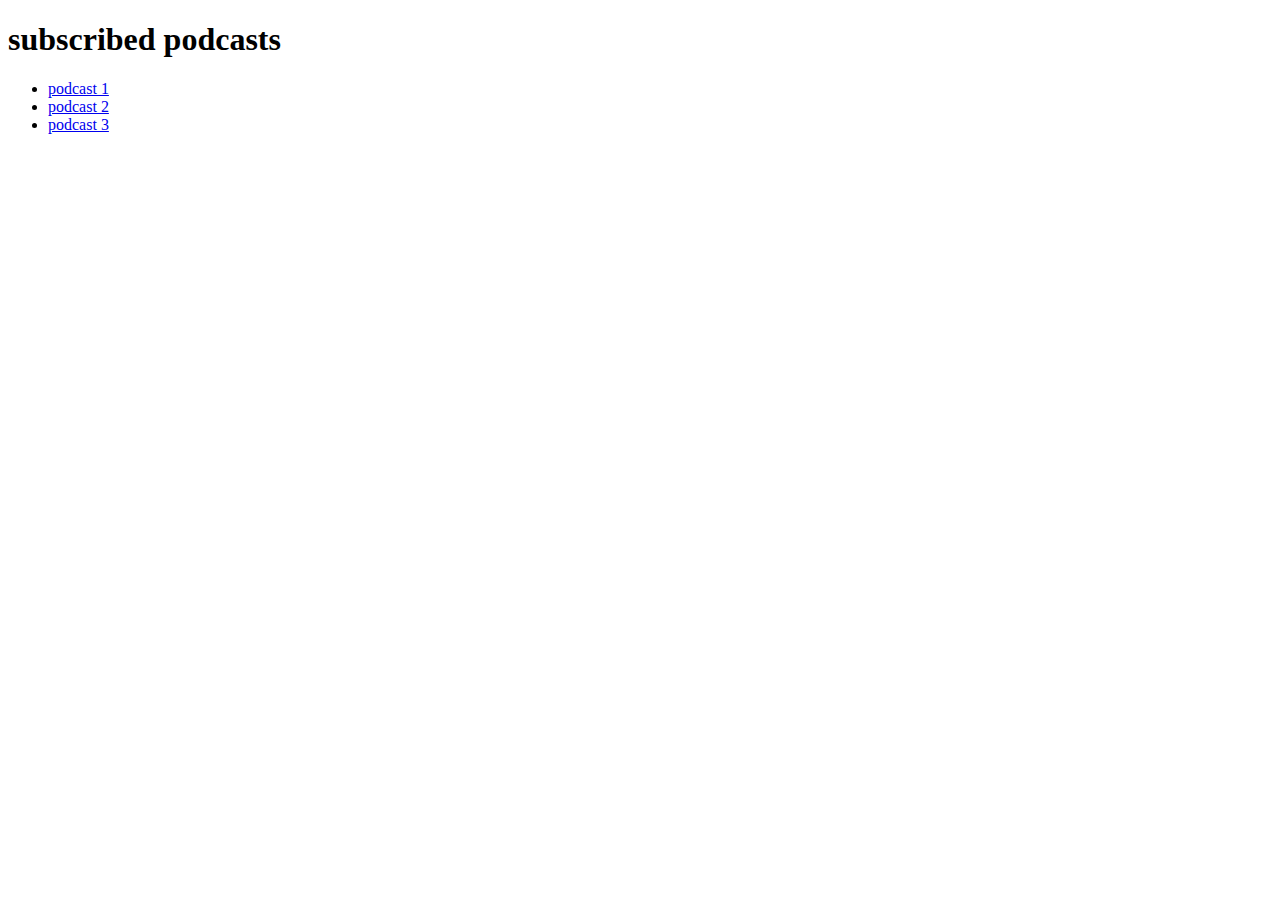
<file: assignment 1/index.html>
<!DOCTYPE html>
<html lang="en">
<head>
    <meta charset="UTF-8">
    <meta name="viewport" content="width=device-width, initial-scale=1.0">
    <title>Document</title>
</head> 

<body>
    <h1>subscribed podcasts</h1>   
    <ul>
            <li><a href="podcast.html">podcast 1</a></li>
            <li><a href="podcast.html">podcast 2</a></li>
            <li><a href="podcast.html">podcast 3</a></li>
             </ul>
</body>
</html>
</file>
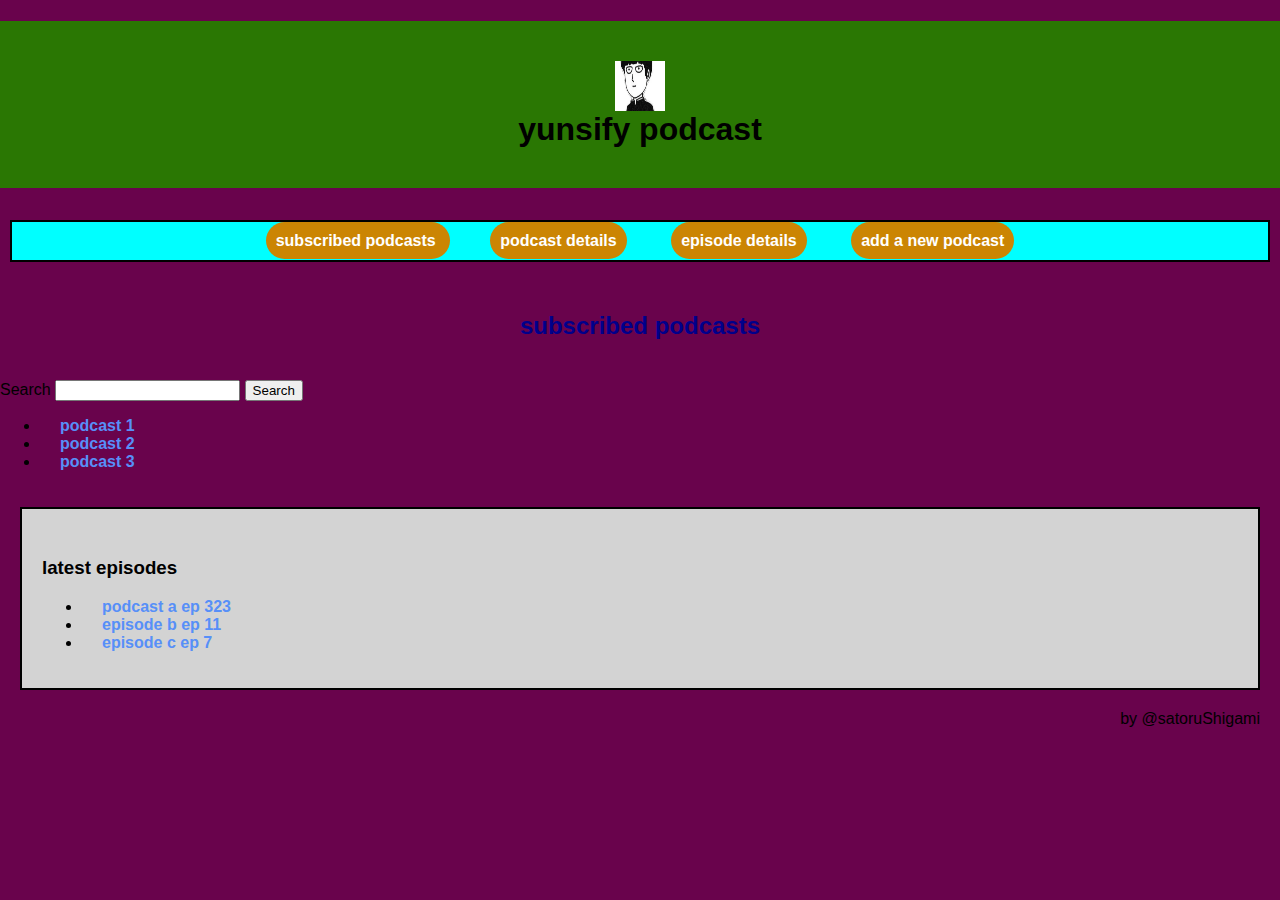
<file: assignment 2/index.html>
<!DOCTYPE html>
<html lang="en">
<head>
    <meta charset="UTF-8">
    <meta name="viewport" content="width=device-width, initial-scale=1.0">
    <title>Document</title>
    <link rel="stylesheet" type="text/css" href="../assets/css/style.css">
</head> 

<body>
     <h1 >
                <img src="../assets/css/img/logo.webp" alt="logo" width="50">yunsify podcast </h1>
 <nav >
    <a href="index.html">subscribed podcasts </a>
    <a href="podcast.html"> podcast details</a>
    <a href="episode.html">episode details</a>
     <a href="newpodcast.html" > add a new podcast</a></nav> 
    <h2> subscribed podcasts</h2>  
    <form > Search <input type="text" name="pcname" maxlength="100" required> <input type="submit" value="Search"></form>
    <ul>
            <li><a href="podcast.html">podcast 1</a></li>
            <li><a href="podcast.html">podcast 2</a></li>
            <li><a href="podcast.html">podcast 3</a></li>
             </ul>
             <section><h3>latest episodes</h3>
    <ul>
        <li><a href="episode.html">podcast a ep 323</a></li>
        <li><a href="episode.html">episode b ep 11</a></li>
        <li><a href="episode.html">episode c ep 7</a></li>
    </ul></section>
             <footer>by @satoruShigami</footer>
</body>
</html>
</file>
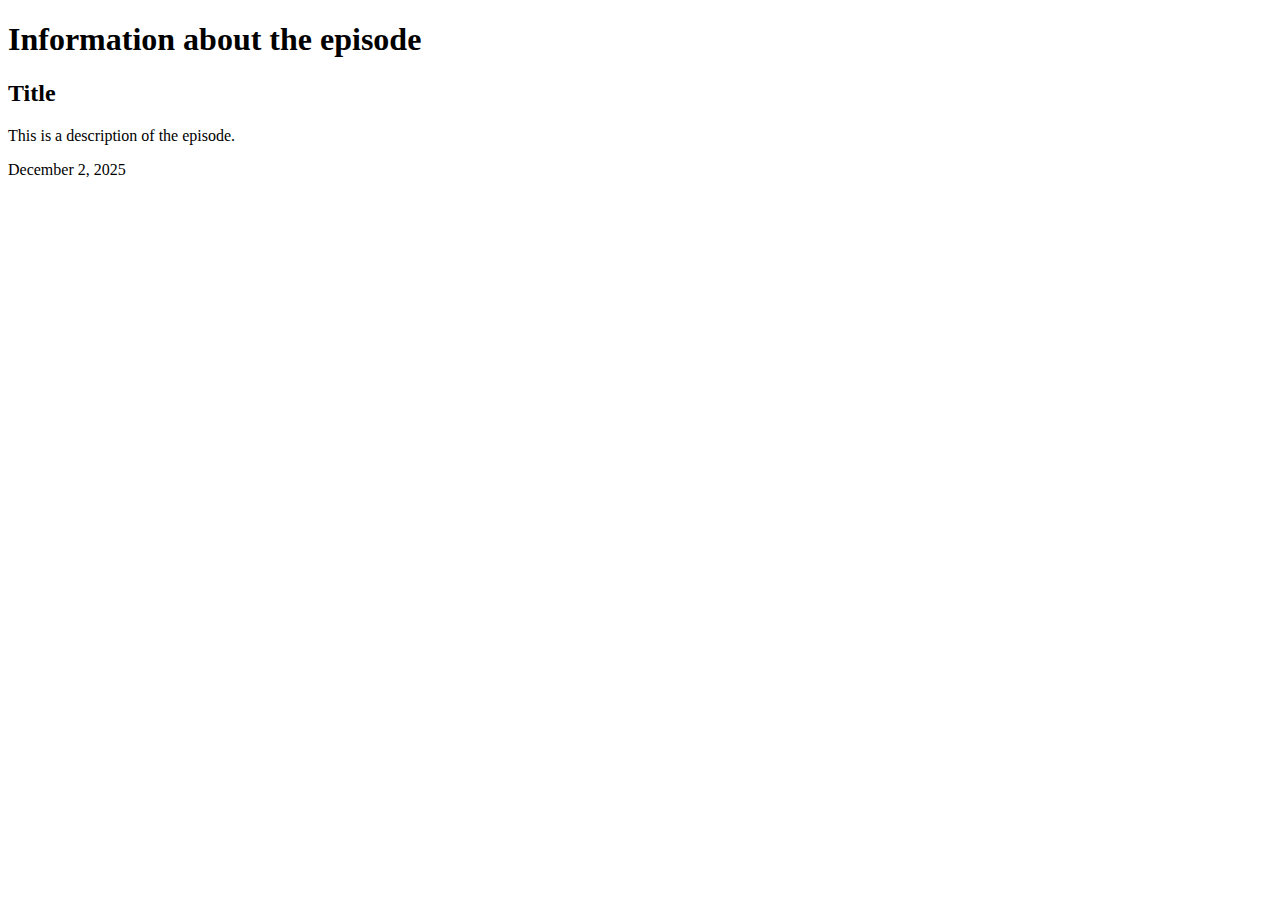
<file: assignment 1/episode.html>
<!DOCTYPE html>
<html lang="en">
<head>
    <meta charset="UTF-8">
    <meta name="viewport" content="width=device-width, initial-scale=1.0">
    <title>Episode</title>
</head>
<body>
    <main>
        <section>
            <h1>Information about the episode</h1>
            <article>
                <h2>Title</h2>
                <p>This is a description of the episode.</p>
                <time datetime="2025-12-02">December 2, 2025</time>
            </article>
        </section>
    </main>
</body>
</html>
</file>
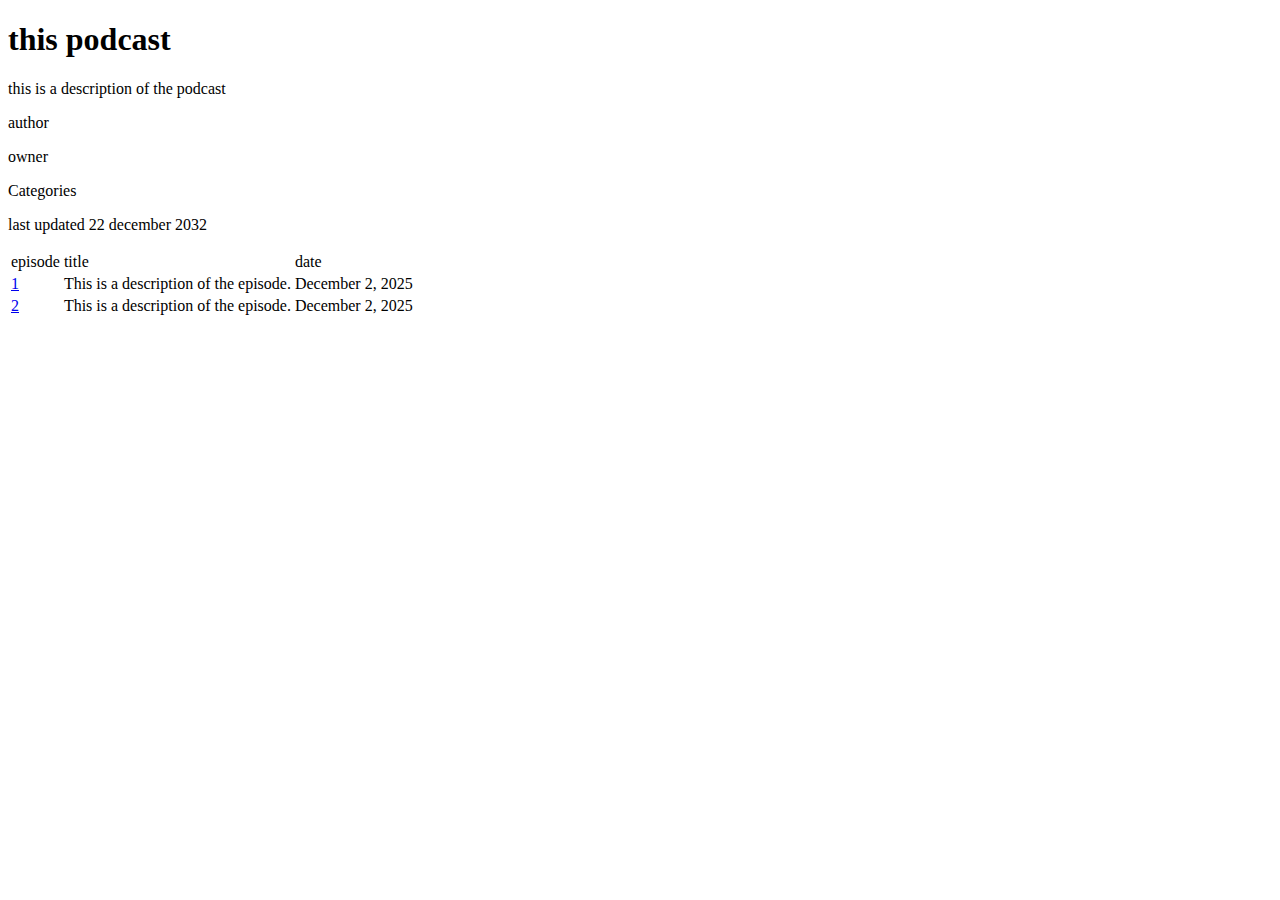
<file: assignment 1/podcast.html>
<!DOCTYPE html>
<html lang="en">
<head>
    <meta charset="UTF-8">
    <meta name="viewport" content="width=device-width, initial-scale=1.0">
    <title>Episode</title>
</head>
<body>
    <h1>this podcast</h1>
    <p>this is a description of the podcast</p>
    <p>author</p>
    <p>owner</p> 
    <p>Categories</p>
    <p>last updated 22 december 2032</p>
    <table>
        <tr>
            <td>episode</td>
            <td>title</td>
            <td>date</td>
        </tr>
        <tr>
            <td><a href="episode.html">1</a></td>
            <td>This is a description of the episode.</td>
            <td>December 2, 2025</td>
        </tr>
        <tr> 
            <td><a href="episode.html">2</a></td>
            <td>This is a description of the episode.</td>
            <td>December 2, 2025</td>
        </tr>
    </table>
</body>
</html>
</file>
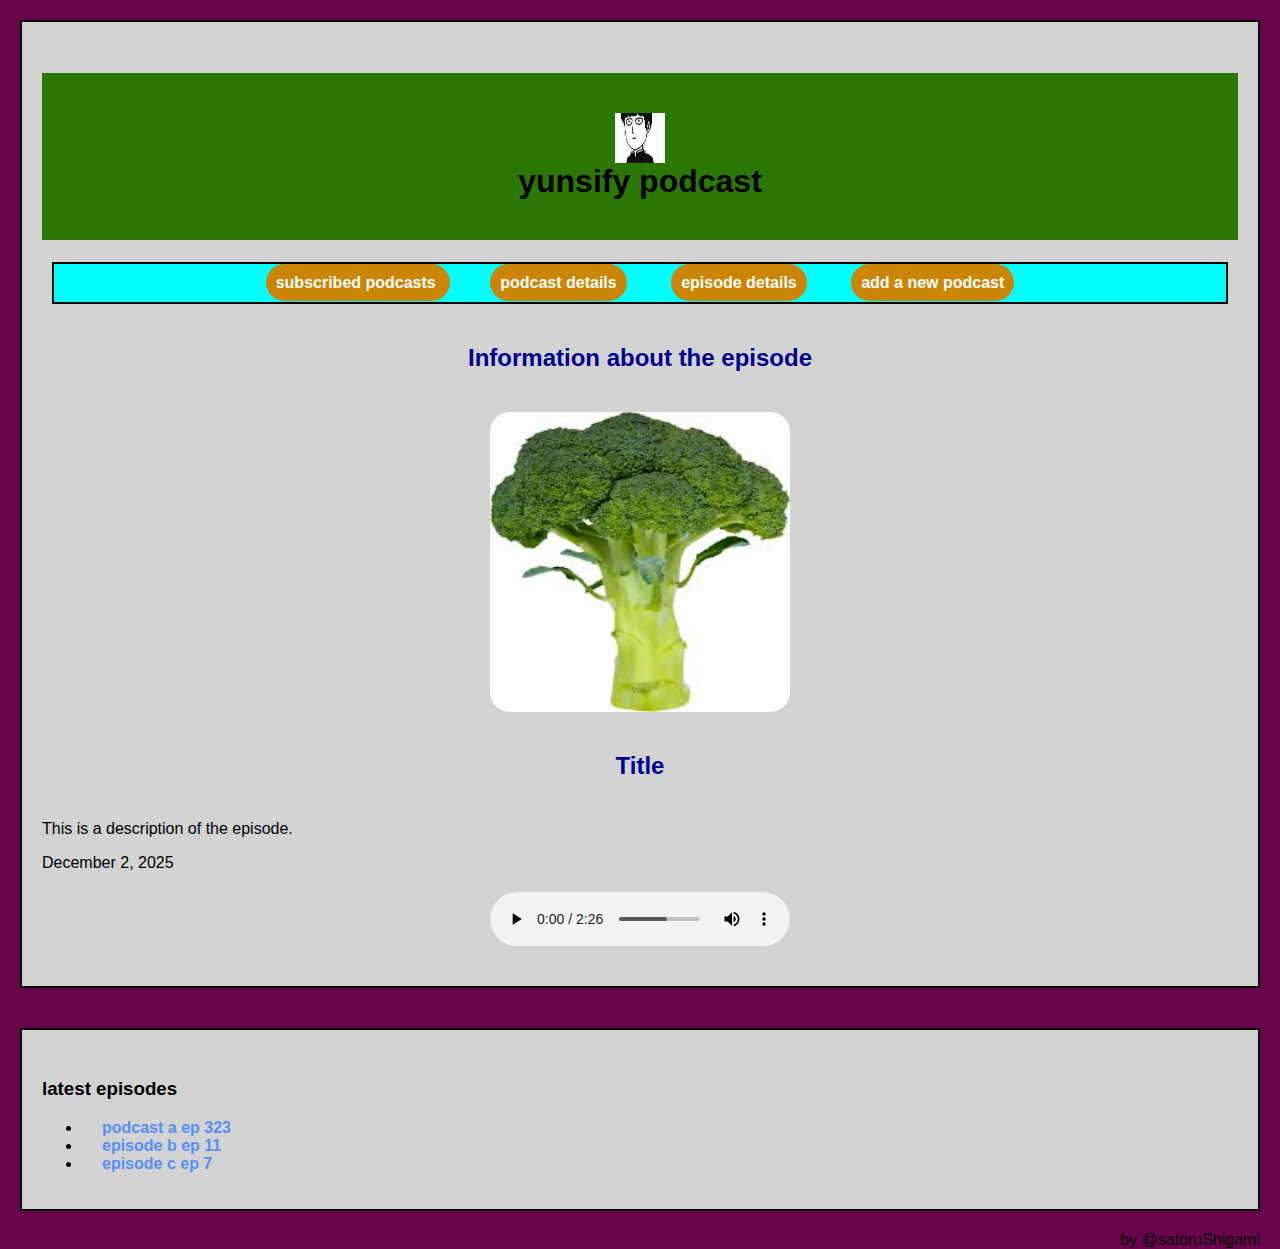
<file: assignment 2/episode.html>
<!DOCTYPE html>
<html lang="en">
<head>
    <meta charset="UTF-8">
    <meta name="viewport" content="width=device-width, initial-scale=1.0">
    <title>Episode</title>
    <link rel="stylesheet" type="text/css" href="../assets/css/style.css">
</head>
<body>
    <main>
        <section>
            <h1 >
                <img src="../assets/css/img/logo.webp" alt="logo" >yunsify podcast </h1>
 <nav >
    <a href="index.html">subscribed podcasts </a>
    <a href="podcast.html"> podcast details</a>
    <a href="episode.html">episode details</a>
     <a href="newpodcast.html" > add a new podcast</a></nav>               
<h2>Information about the episode</h2>
 <figure>
    <img class="broco" src="../assets/css/img/broccoli.jpg" alt="dimple">
    
</figure>
  

            <article>
                <h2>Title</h2>
                <p>This is a description of the episode.</p>
                <time datetime="2025-12-02">December 2, 2025</time>
                
                <audio controls>
                    <source src="dummy.mp3" type="audio/mpeg">
                </audio>
            </article>
        </section>
    </main>
    <section><h3>latest episodes</h3>
    <ul>
        <li><a href="episode.html">podcast a ep 323</a></li>
        <li><a href="episode.html">episode b ep 11</a></li>
        <li><a href="episode.html">episode c ep 7</a></li>
    </ul></section>
    <footer>by @satoruShigami</footer>
</body>
</html>
</file>
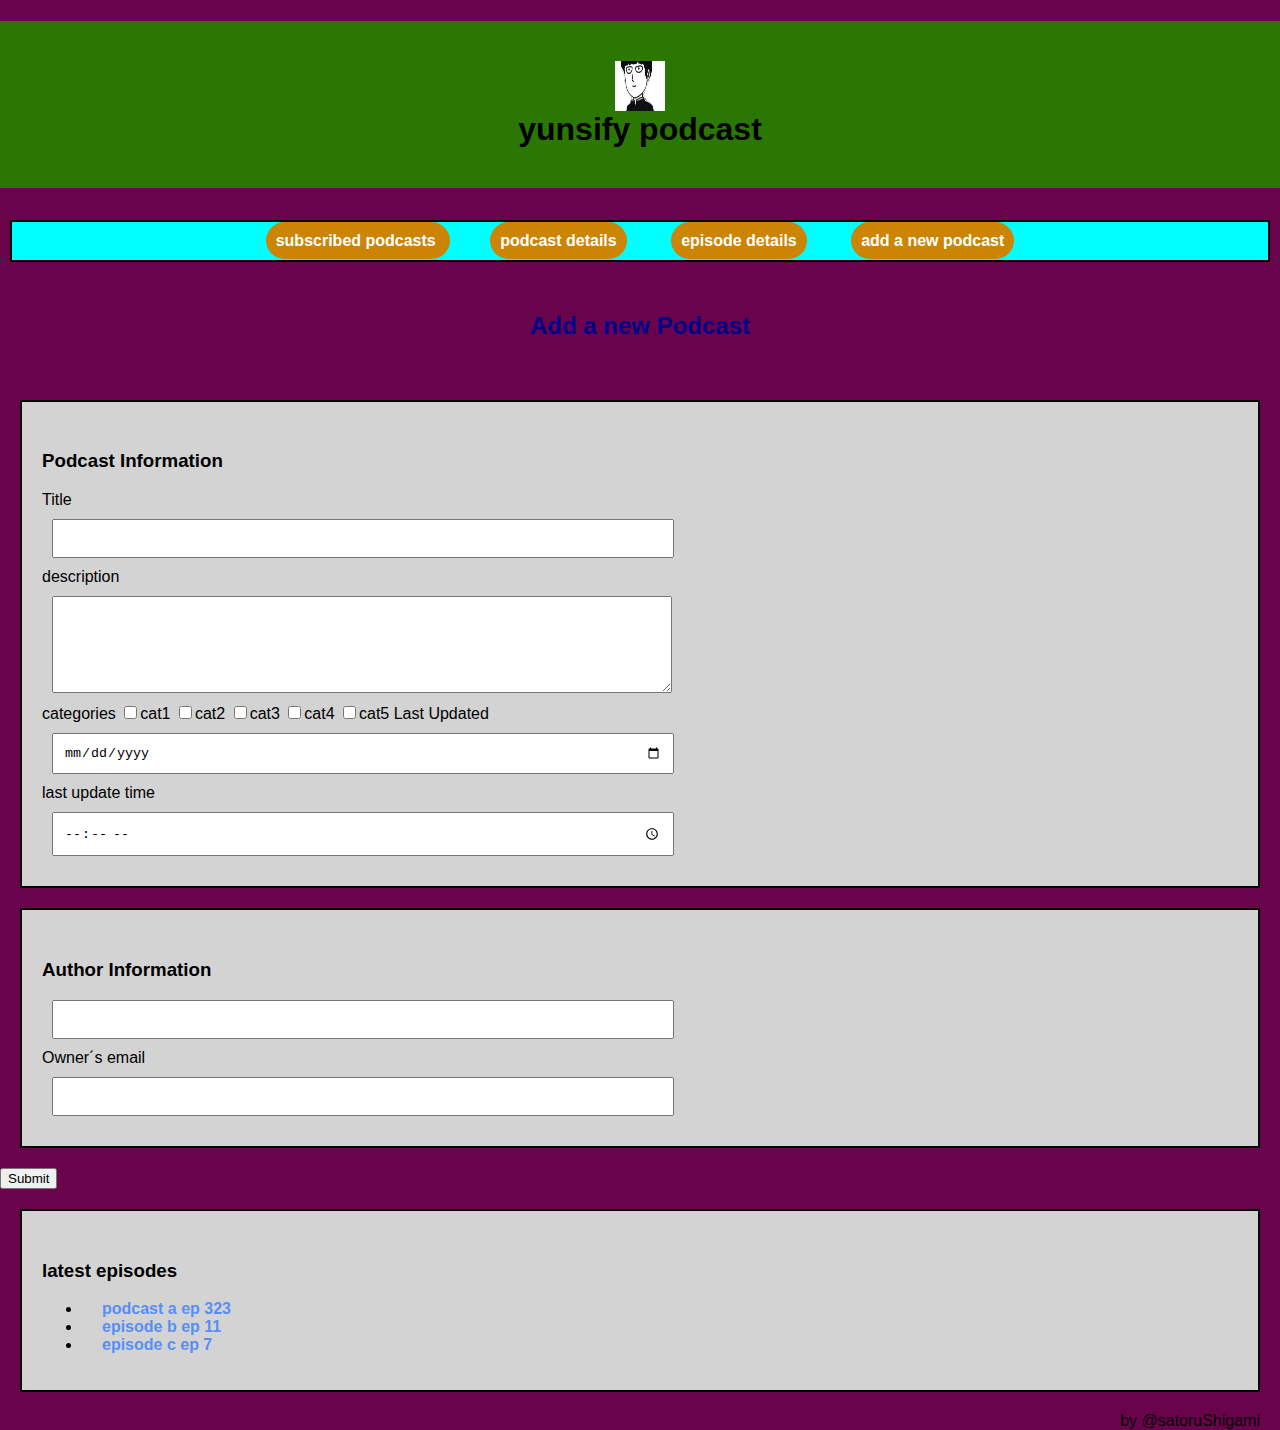
<file: assignment 2/newpodcast.html>
<!DOCTYPE html>
<html lang="en">
<head>
    <meta charset="UTF-8">
    <meta name="viewport" content="width=device-width, initial-scale=1.0">
    <title>New Podcast</title>
      <link rel="stylesheet" type="text/css" href="../assets/css/style.css">
</head>
<body>
     <h1 >
                <img src="../assets/css/img/logo.webp" alt="logo" width="50">yunsify podcast </h1>
 <nav >
    <a href="index.html">subscribed podcasts </a>
    <a href="podcast.html"> podcast details</a>
    <a href="episode.html">episode details</a>
     <a href="newpodcast.html" > add a new podcast</a></nav> 
<h2>Add a new Podcast</h2>
 
    <form>
    <section> <h3>Podcast Information</h3>
        <!-- title required entry 100 max chars must begin with capital letter-->
     Title<input class="field" type="text" name="pcname" maxlength="100" required>
    <!-- description maximum 500 cahrs-->
     description <textarea  class="field" cols="100" rows="5" maxlength="500"></textarea>
    <!--author name required -->
    <!--categories assignment of 0 to n categories-->
        categories <input type ="checkbox" name="cat1" value="cat1">cat1
                   <input type ="checkbox" name="cat2" value="cat2">cat2
                   <input type ="checkbox" name="cat3" value="cat3">cat3
                   <input type ="checkbox" name="cat4" value="cat4">cat4
                   <input type ="checkbox" name="cat5" value="cat5">cat5
    <!--last updated required date can only be after the year 2000-->
     Last Updated <input class="field" type="date" name = "lastupdatedate" min="2000-01-01" required>
    <!--lastupdate in time also required-->
    last update time <input class="field" type="time" name="lastupdatetime" required></section>
    <section><h3>Author Information</h3><input class="field" type="text" name="author" required>
    <!--owners email required must be email-->
        Owner´s email <input class="field" type="email" name="owner" required></section> 


    <input type="submit">
</form> 
<section><h3>latest episodes</h3>
    <ul>
        <li><a href="episode.html">podcast a ep 323</a></li>
        <li><a href="episode.html">episode b ep 11</a></li>
        <li><a href="episode.html">episode c ep 7</a></li>
    </ul></section>  
<footer>by @satoruShigami</footer> 
</body>
</html>
</file>
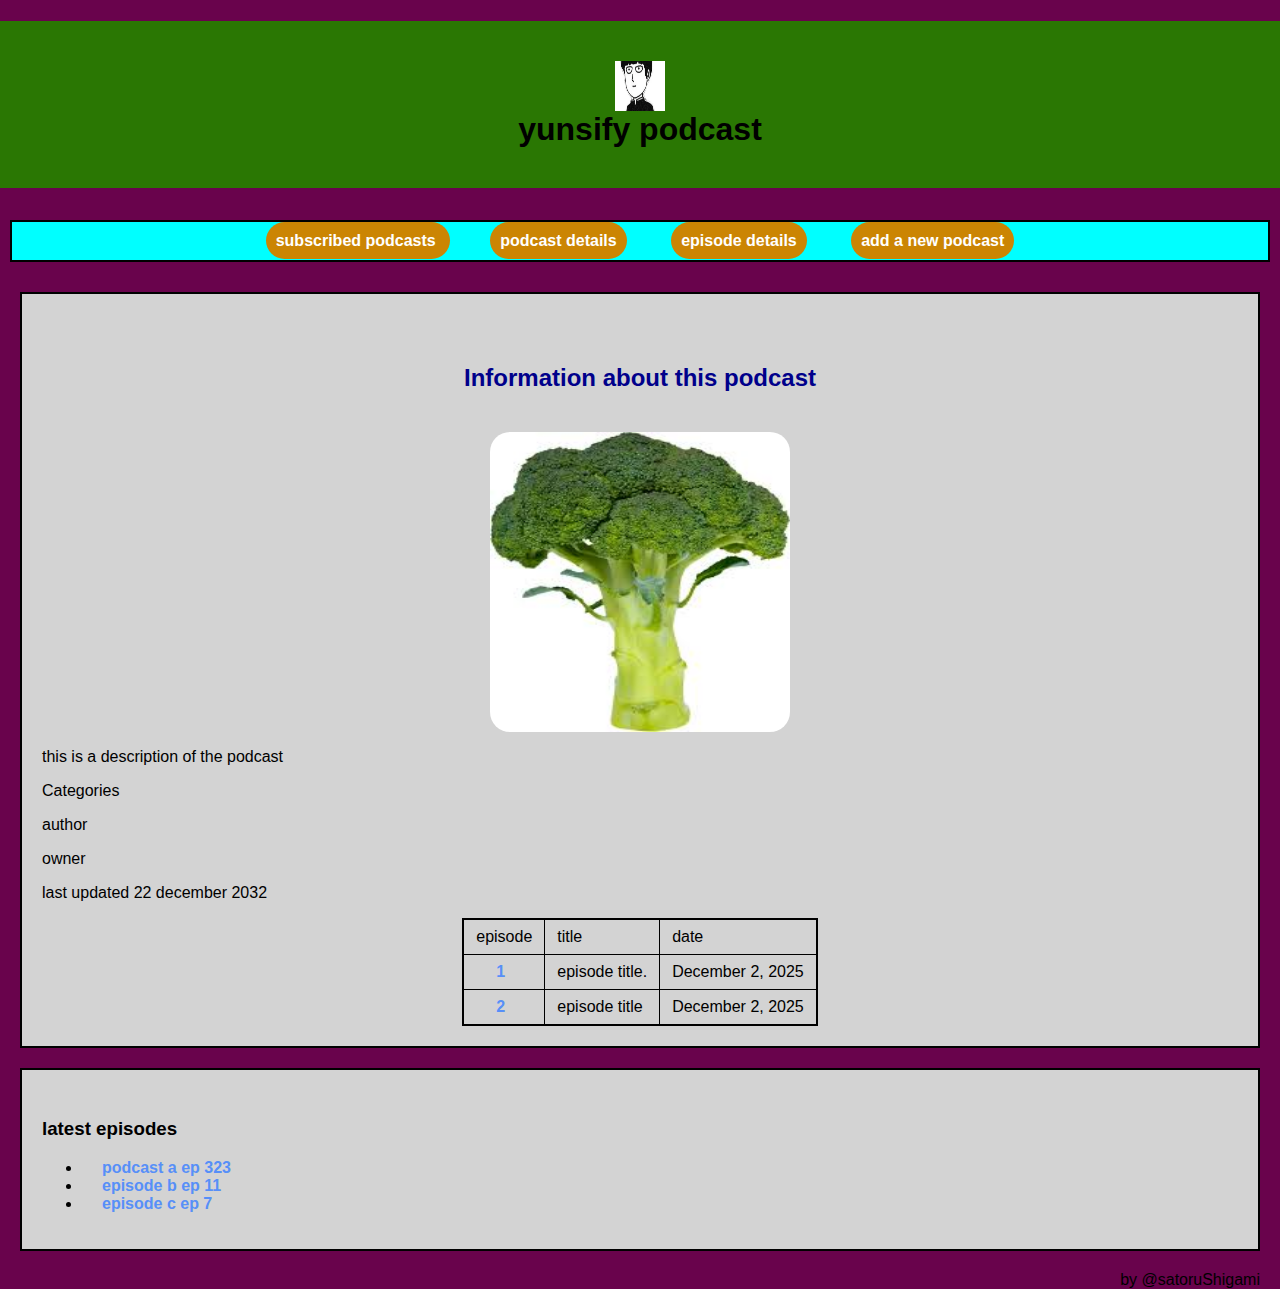
<file: assignment 2/podcast.html>
<!DOCTYPE html>
<html lang="en">
<head>
    <meta charset="UTF-8">
    <meta name="viewport" content="width=device-width, initial-scale=1.0">
    <title>Episode</title>
      <link rel="stylesheet" type="text/css" href="../assets/css/style.css">
</head>
<body>
     <h1>
                <img src="../assets/img/logo.webp" alt="logo" width="50">yunsify podcast </h1>
 <nav >
    <a href="index.html">subscribed podcasts </a>
    <a href="podcast.html"> podcast details</a>
    <a href="episode.html">episode details</a>
     <a href="newpodcast.html" > add a new podcast</a></nav> 
    <section><h2>   Information about
this podcast </h2>
<figure>
    <img class="broco" src="../assets/css/img/broccoli.jpg" alt="dimple">
</figure>
    <p>this is a description of the podcast</p>
    <p>Categories</p>
    <p>author</p>
    <p>owner</p> 
    <p>last updated 22 december 2032</p>
    <table>
        <tr>
            <td>episode</td>
            <td>title</td>
            <td>date</td>
        </tr>
        <tr>
            <td><a href="episode.html">1</a></td>
            <td>episode title.</td>
            <td>December 2, 2025</td>
        </tr>
        <tr> 
            <td><a href="episode.html">2</a></td>
            <td>episode title</td>
            <td>December 2, 2025</td>
        </tr>
    </table></section>
    <section class="latest-episodes"><h3>latest episodes</h3>
    <ul>
        <li><a href="episode.html">podcast a ep 323</a></li>
        <li><a href="episode.html">episode b ep 11</a></li>
        <li><a href="episode.html">episode c ep 7</a></li>
    </ul></section>
    <footer>by @satoruShigami</footer>
</body>
</html>
</file>
<file: assets/css/style.css>
html, body {
    height: 100%;
    margin: 0;
    background-color: #69034c;
    font-family: Arial, Helvetica, sans-serif;
}

body {
    display: flex;
    flex-direction: column;
}
h1 {text-align: center;
        padding:  40px;
        background-color: rgb(42, 119, 3);}
h2 {text-align: center;
    padding: 20px;
    color: darkblue;}
    img {display: block;
         margin-left: auto;
         margin-right: auto;
         width: 50px;
         height: 50px;}
nav {text-align: center;
    margin: 10px;
    padding: 10px;
    border: 2px solid rgb(0, 0, 0);
    background-color: aqua;}
    a {margin: 20px;
       text-decoration: none;
       font-weight: bold;
       color: rgb(87, 143, 248);}
img.broco {width: 300px;
        height: 300px;
        border-radius: 20px;}
        footer {text-align: right;
            margin: 20px;}
            section {margin: 20px;
                padding: 20px;
                border: 2px solid rgb(0, 0, 0);
                background-color: lightgray;}
.field {display: block;
        margin: 10px;
        padding: 10px;
        width: 50%;}
section {
    margin: 20px;
    padding: 30px 20px 20px;   /* add extra top padding */
    border: 2px solid #000;
    background-color: lightgray;
    position: relative;
}
fieldset {
    margin: 20px;
    padding: 30px 20px 20px;   /* add extra top padding */
    border-top: 2px solid #000 ;
    position: relative;
}
legend {
   padding: 0 10px;
    font-weight: bold;
    font-size: 1.2rem;
    text-align: center;
    border-radius: 20%;
    border-right: 2px solid #000;
    border-left: 2px solid #000;

}
.latest-episodes {

    margin-top: auto;
}
footer {
    margin-top: 0;
}
audio {
    display: block;
    margin: 20px auto;
    align-self:middle;
}
table {
    margin: 0 auto;
    border-collapse: collapse;
    border: 2px solid black;
}
td,th {
    border: 1px solid black;
    padding: 8px 12px;
}
.scroll {
    max-height: 100px;
    overflow-y: scroll;
}
nav a{
    border: none;
    padding: 10px;
    background-color: rgb(203, 133, 3); 
    border-radius: 20px;
    color: white;
}

/* Style the episodes table specifically */
table.episodes-table thead tr {
    background-color: #4CAF50;
}

table.episodes-table thead th {
    color: white;
    font-weight: bold;
}

/* Highlight odd rows in the table body */
table.episodes-table tbody tr:nth-child(odd) {
    background-color: #fa1500;
}

table.episodes-table a{
    color :black;
}
</file>
